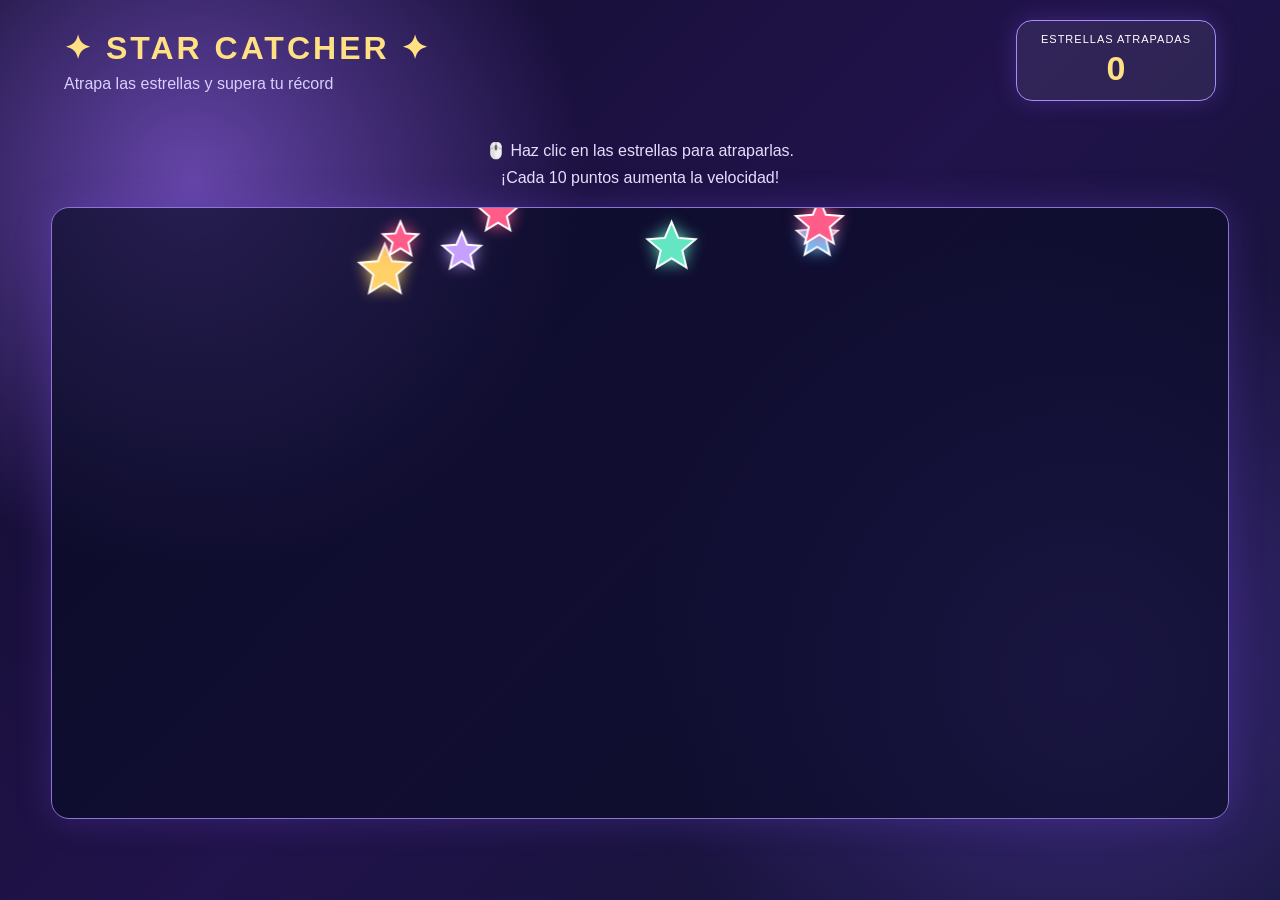
<file: index.html>
<!DOCTYPE html>
<html lang="es">
<head>
    <meta charset="UTF-8">
    <meta name="viewport" content="width=device-width, initial-scale=1.0">
    <title>Star Catcher | Práctica 2.5</title>
    <link rel="stylesheet" href="style.css">
</head>
<body>
    <header class="header">
        <div>
            <h1>✦ STAR CATCHER ✦</h1>
            <p>Atrapa las estrellas y supera tu récord</p>
        </div>
        <div class="score-box">
            <span>ESTRELLAS ATRAPADAS</span>
            <strong id="score">0</strong>
        </div>
    </header>

    <main>
        <p class="instructions">
            🖱️ Haz clic en las estrellas para atraparlas.
            <br>¡Cada 10 puntos aumenta la velocidad!
        </p>
        <canvas id="canvas"></canvas>
    </main>

    <script src="colision.js"></script>
</body>
</html>
</file>
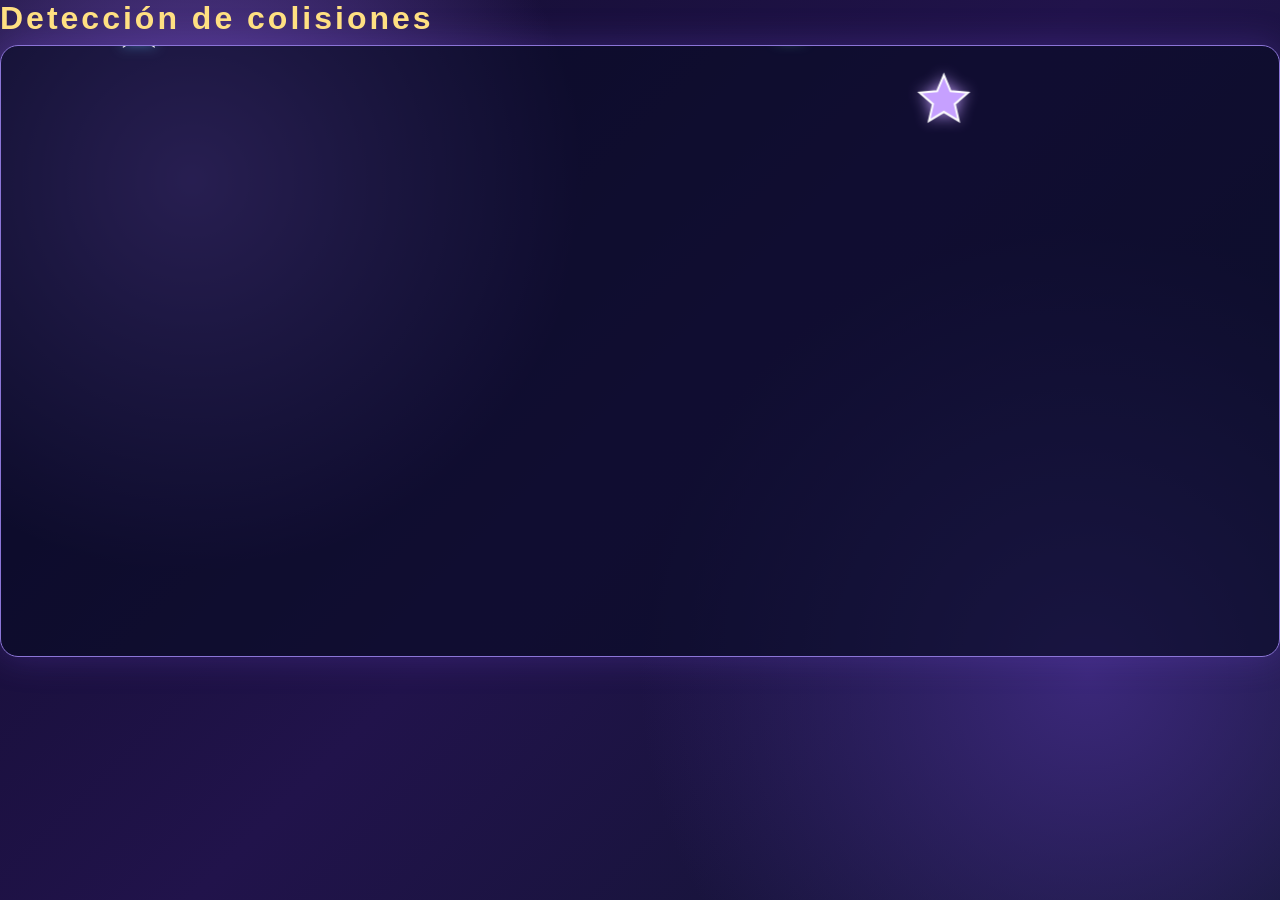
<file: colision.html>
<!DOCTYPE html>
<html lang="es">
<head>
    <meta charset="UTF-8">
    <meta name="viewport" content="width=device-width, initial-scale=1.0">
    <title>Detección de colisiones</title>
    <link rel="stylesheet" href="style.css">
</head>
<body>
    <h1>Detección de colisiones</h1>
    <canvas id="canvas"></canvas>

    <script src="colision.js"></script>
</body>
</html>
</file>
<file: style.css>
* {
    box-sizing: border-box;
}

body {
    margin: 0;
    min-height: 100vh;
    font-family: Arial, sans-serif;
    color: white;
    background:
        radial-gradient(circle at 15% 20%, #6545a8 0, transparent 30%),
        radial-gradient(circle at 85% 75%, #3b287a 0, transparent 35%),
        linear-gradient(135deg, #100c2b, #21134b, #10152f);
}

.header {
    display: flex;
    align-items: center;
    justify-content: space-between;
    gap: 20px;
    padding: 20px 5%;
    flex-wrap: wrap;
}

h1 {
    margin: 0 0 8px;
    color: #ffe082;
    letter-spacing: 3px;
}

.header p {
    margin: 0;
    color: #d8d0ff;
}

.score-box {
    min-width: 180px;
    padding: 12px 24px;
    text-align: center;
    border: 1px solid #a78bfa;
    border-radius: 16px;
    background: #ffffff12;
    box-shadow: 0 0 22px #8b5cf644;
}

.score-box span {
    display: block;
    font-size: 11px;
    letter-spacing: 1px;
}

.score-box strong {
    display: block;
    margin-top: 4px;
    font-size: 34px;
    color: #ffe082;
}

main {
    padding: 0 4% 25px;
}

.instructions {
    text-align: center;
    line-height: 1.7;
    color: #e5ddff;
}

canvas {
    display: block;
    width: 100%;
    height: 68vh;
    min-height: 350px;
    border: 1px solid #8b75d7;
    border-radius: 18px;
    background: #090b25a8;
    box-shadow: 0 0 35px #6846c755;
    cursor: crosshair;
}

@media (max-width: 600px) {
    .header {
        justify-content: center;
        text-align: center;
    }

    h1 {
        font-size: 24px;
    }

    canvas {
        height: 60vh;
    }
}
</file>
